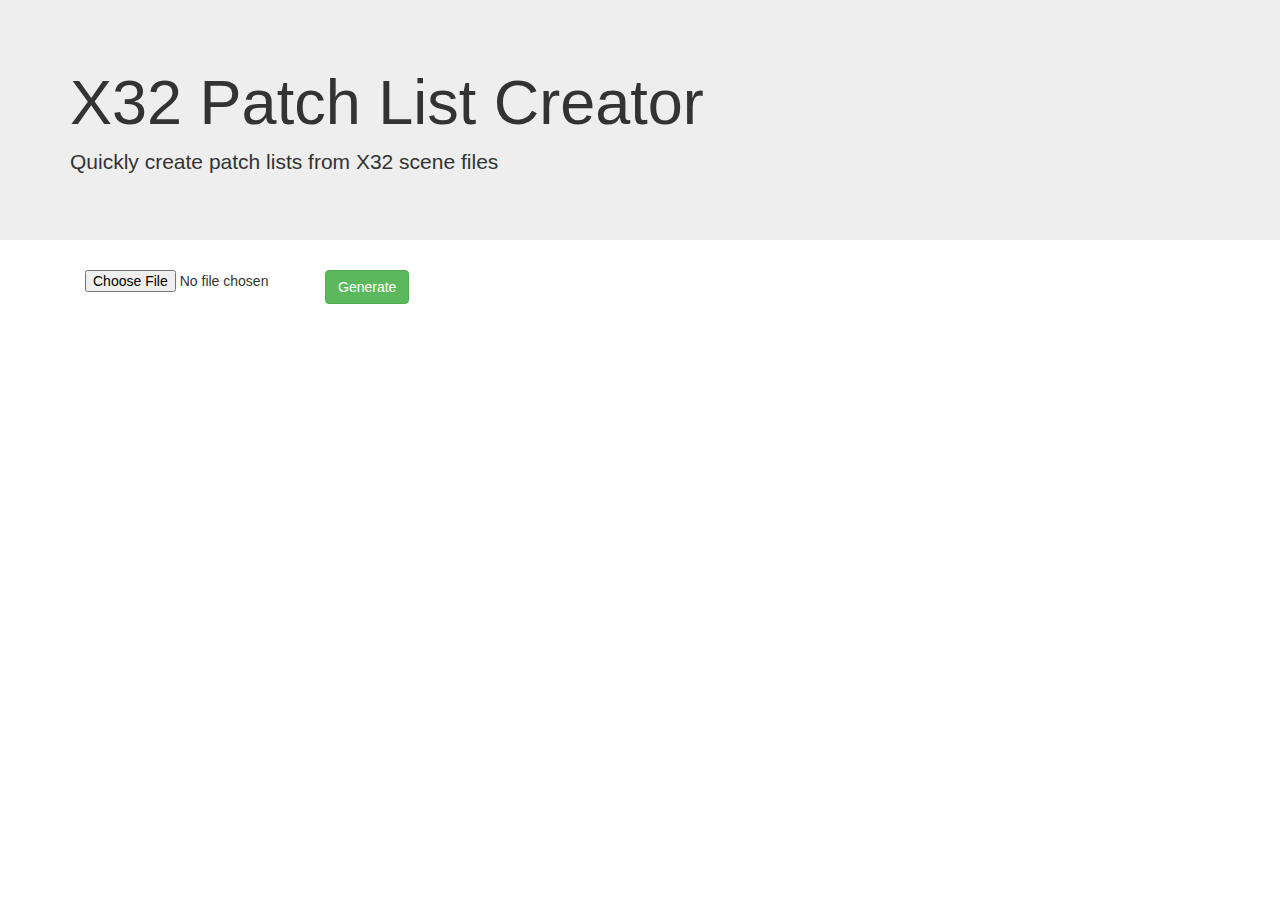
<file: static/index.html>
<!doctype html>
<html>

<head>
    <title>Patch List Creator</title>
    <link rel="stylesheet" href="https://maxcdn.bootstrapcdn.com/bootstrap/3.3.7/css/bootstrap.min.css" />
</head>

<body>
    <div class="jumbotron">
        <div class="container">
            <h1>X32 Patch List Creator</h1>
            <p>Quickly create patch lists from X32 scene files</p>
        </div>
    </div>
    <div class="container">
        <div class="row">
            <div class="col-md-4">
                <form method="post" action="/generate" enctype="multipart/form-data" class="form-horizontal">
                    <div class="col-sm-8">
                        <input id="upload" type="file" name="scene">
                    </div>
                    <div class="col-sm-3">
                        <button id="submit" class="btn btn-success" type="submit">Generate</button>
                    </div>
                </form>
            </div>
        </div>
    </div>
    <script src="https://ajax.googleapis.com/ajax/libs/jquery/3.2.1/jquery.min.js"></script>
    <script>
        $(function () {
            $('#upload').change(function () {
                $("#submit").text("Uploading...");
                $("#submit").click();
            });
        });
    </script>
</body>

</html>
</file>
